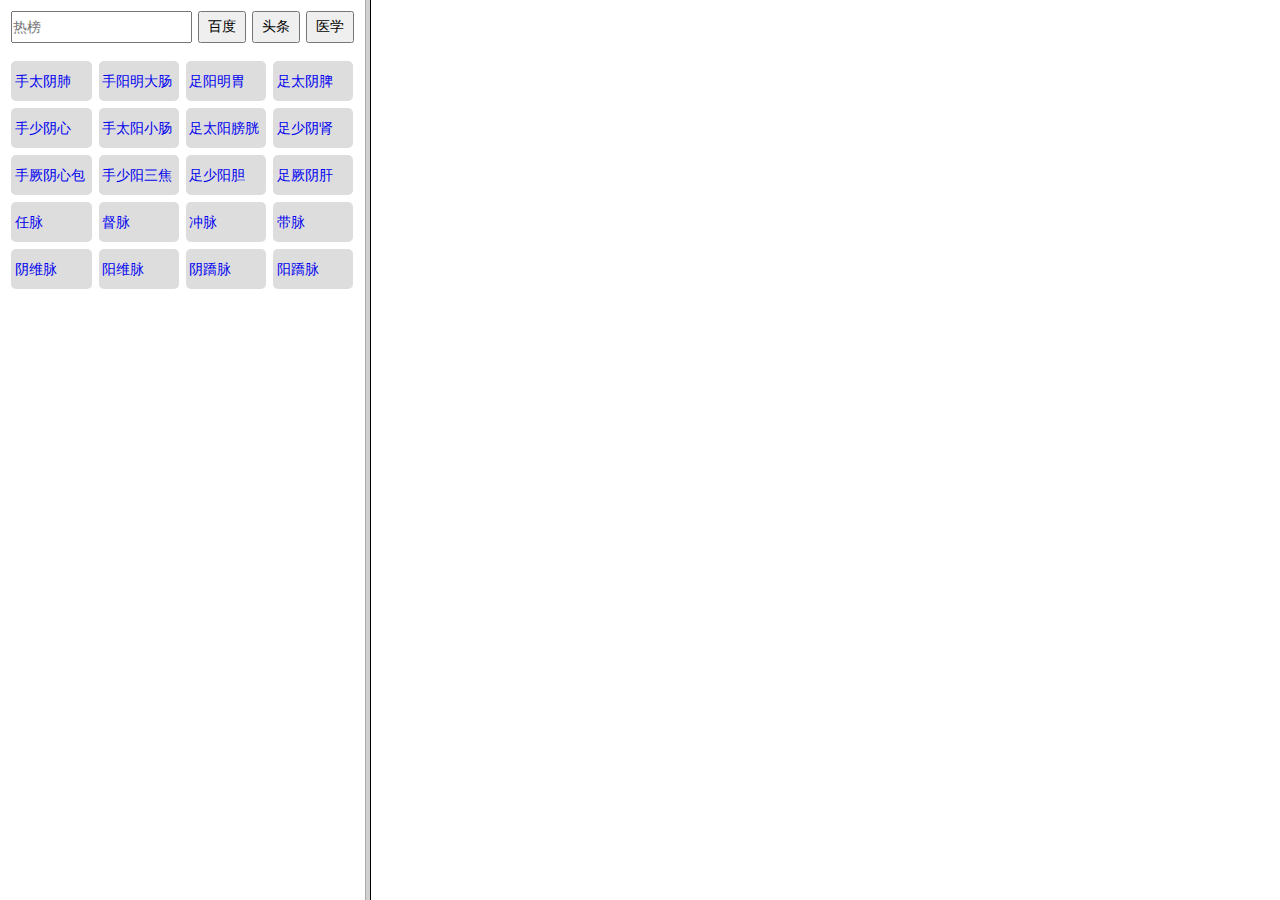
<file: index.html>
<!DOCTYPE html>
<html>

<head>
	<title>中医人主页</title>
	<meta charset="utf-8" />
	<link rel="icon" type="image/png" href="favicon.png">
	<script type="text/javascript">
		console.log(navigator.userAgent);
		if(/Android|webOS|iPhone|iPod|BlackBerry/i.test(navigator.userAgent)) {
			window.location.href = "./menu.html";
		} 
	</script>
</head>

<frameset cols="365, *">
	<frame src="./menu.html">
	<frame src="https://www.wiki8.cn/shoutaiyinfeijing_8297/" name="showframe">
</frameset>

</html>
</file>
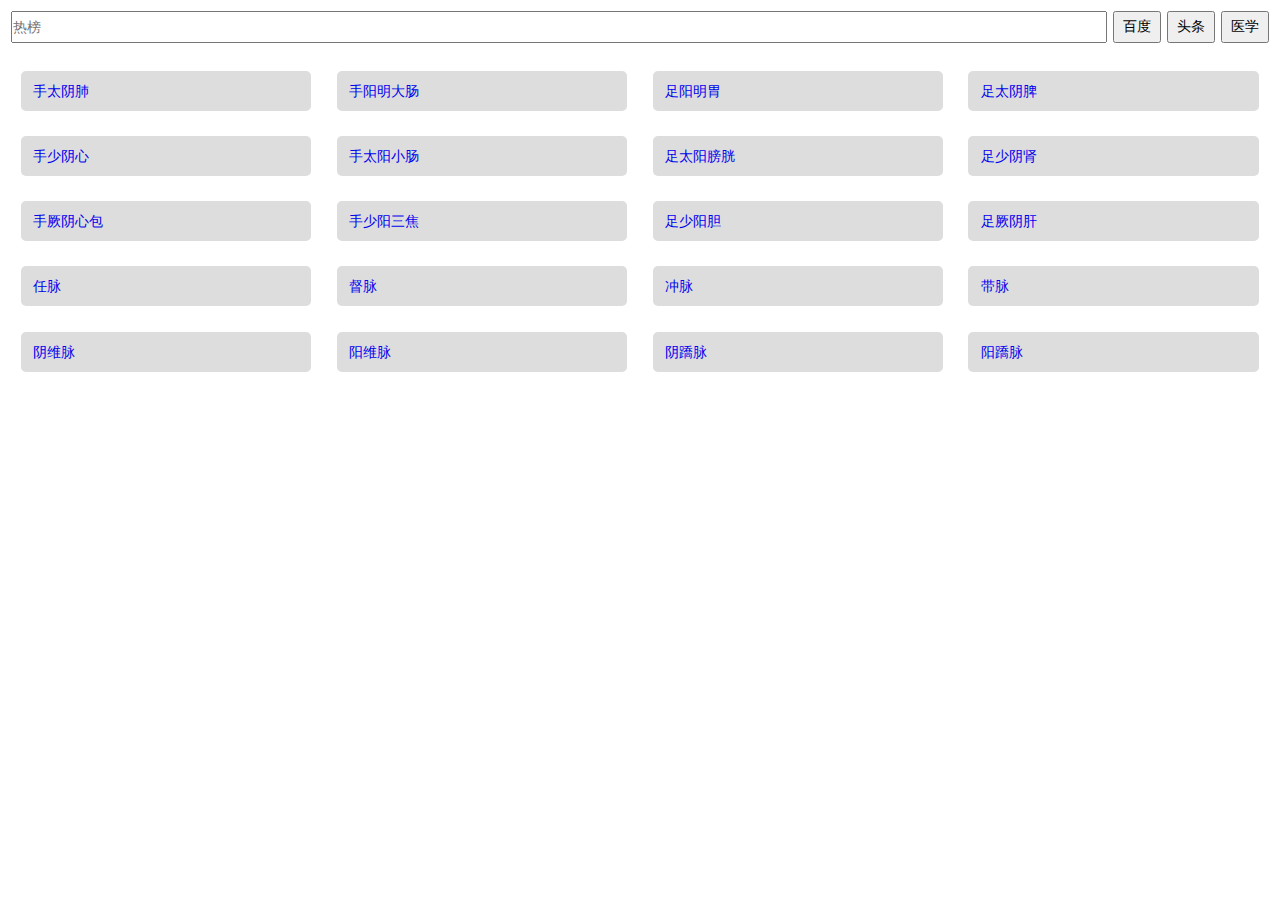
<file: menu.html>
<!DOCTYPE html>
<html>

<head>
	<title>中医人主页</title>
	<meta charset="utf-8" />
	<meta name="applicable-device" content="mobile">
	<meta name="viewport" content="width=device-width, initial-scale=1" />
	<link rel="icon" type="image/png" href="favicon.png">
	<link href="./common.css" rel="stylesheet">
	<script>
		function keydown(event) {
			if (event.keyCode == 13) {
				click1();
			}
		}
				
		function click1() {
			keyword = document.getElementById("keyword");
			if (keyword.value == "")
				window.open("https://top.baidu.com/board?tab=realtime");
			else
				window.open("https://www.baidu.com/s?wd=" + keyword.value);
		}
		
		function click2() {
			keyword = document.getElementById("keyword");
			if (keyword.value == "")
				window.open("https://i.snssdk.com/feoffline/hotspot_and_local/html/hot_list/index.html")
			else
				window.open("https://so.toutiao.com/search/?keyword=" + keyword.value);
		}
		
		function click3() {
			keyword = document.getElementById("keyword");
			window.open("https://www.wiki8.cn/search?q=" + keyword.value);
		}
	</script>
</head>

<body>
	<!--搜索-->
	<div class="flex-container1">
		<input type="text" class="flex-item1" id="keyword" placeholder="热榜" onkeydown="keydown(event)">
		<input type="button" class="flex-item2" value="百度" onclick="click1()">
		<input type="button" class="flex-item2" value="头条" onclick="click2()">
		<input type="button" class="flex-item2" value="医学" onclick="click3()">
	</div>

	<!--经络-->
	<div class="flex-container2">
		<a class="ll" target="showframe" href="https://www.wiki8.cn/shoutaiyinfeijing_8297/#15">手太阴肺</a>
		<a class="ll" target="showframe" href="https://www.wiki8.cn/shouyangmingdachangjing_8265/#16">手阳明大肠</a>
		<a class="ll" target="showframe" href="https://www.wiki8.cn/zuyangmingweijing_4642/#15">足阳明胃</a>
		<a class="ll" target="showframe" href="https://www.wiki8.cn/zutaiyinpijing_101425/#15">足太阴脾</a>
		<a class="ll" target="showframe" href="https://www.wiki8.cn/shoushaoyinxinjing_8313/#15">手少阴心</a>
		<a class="ll" target="showframe" href="https://www.wiki8.cn/shoutaiyangxiaochangjing_8305/#15">手太阳小肠</a>
		<a class="ll" target="showframe" href="https://www.wiki8.cn/zutaiyangbangguangjing_101424/#12">足太阳膀胱</a>
		<a class="ll" target="showframe" href="https://www.wiki8.cn/zushaoyinshenjing_101423/#12">足少阴肾</a>
		<a class="ll" target="showframe" href="https://www.wiki8.cn/shoujueyinxinbaojing_8350/#13">手厥阴心包</a>
		<a class="ll" target="showframe" href="https://www.wiki8.cn/shoushaoyangsanjiaojing_8328/#14">手少阳三焦</a>
		<a class="ll" target="showframe" href="https://www.wiki8.cn/zushaoyangdanjing_4654/#14">足少阳胆</a>
		<a class="ll" target="showframe" href="https://www.wiki8.cn/zujueyinganjing_4683/#14">足厥阴肝</a>
		<a class="ll" target="showframe" href="https://www.wiki8.cn/renmai_9923/#14">任脉</a>
		<a class="ll" target="showframe" href="https://www.wiki8.cn/dumai_16594/#14">督脉</a>
		<a class="ll" target="showframe" href="https://www.wiki8.cn/chongmai_17590/">冲脉</a>
		<a class="ll" target="showframe" href="https://www.wiki8.cn/daimai_17031/">带脉</a>
		<a class="ll" target="showframe" href="https://www.wiki8.cn/yinweimai_3425/">阴维脉</a>
		<a class="ll" target="showframe" href="https://www.wiki8.cn/yangweimai_4225/">阳维脉</a>
		<a class="ll" target="showframe" href="https://www.wiki8.cn/yinjiaomai_3462/">阴蹻脉</a>
		<a class="ll" target="showframe" href="https://www.wiki8.cn/yangjiaomai_4255/">阳蹻脉</a>
	</div>
</body>

</html>
</file>
<file: common.css>
﻿* {
	font-family: "Hiragino Sans GB", "Microsoft YaHei", "微软雅黑", "宋体", Arial, Verdana, sans-serif;
	font-size: 14px;
	padding: 0;
	margin: 0;
}

a:link,
a:visited,
a:hover,
a:active {
	text-decoration: none;
}

.flex-container1 {
	height: 38px;
	display: flex;
	padding: 0px;
	margin: 8px;
}

.flex-item1 {
	width: 100%;
	margin: 3px;
}

.flex-item2 {
	margin: 3px;
	padding: 0px 8px 0px 8px;
}


.flex-container2 {
	display: flex;
	flex-wrap: wrap;
	margin: 12px 8px;
}

.ll {
	line-height: 40px;
	display: block;
	padding: 0px 1% 0px 1%;
	width: 21%;
	background: #dddddd;
	margin: 1%;
	overflow: hidden;
	white-space: nowrap;
	border-radius: 5px;
}
</file>
